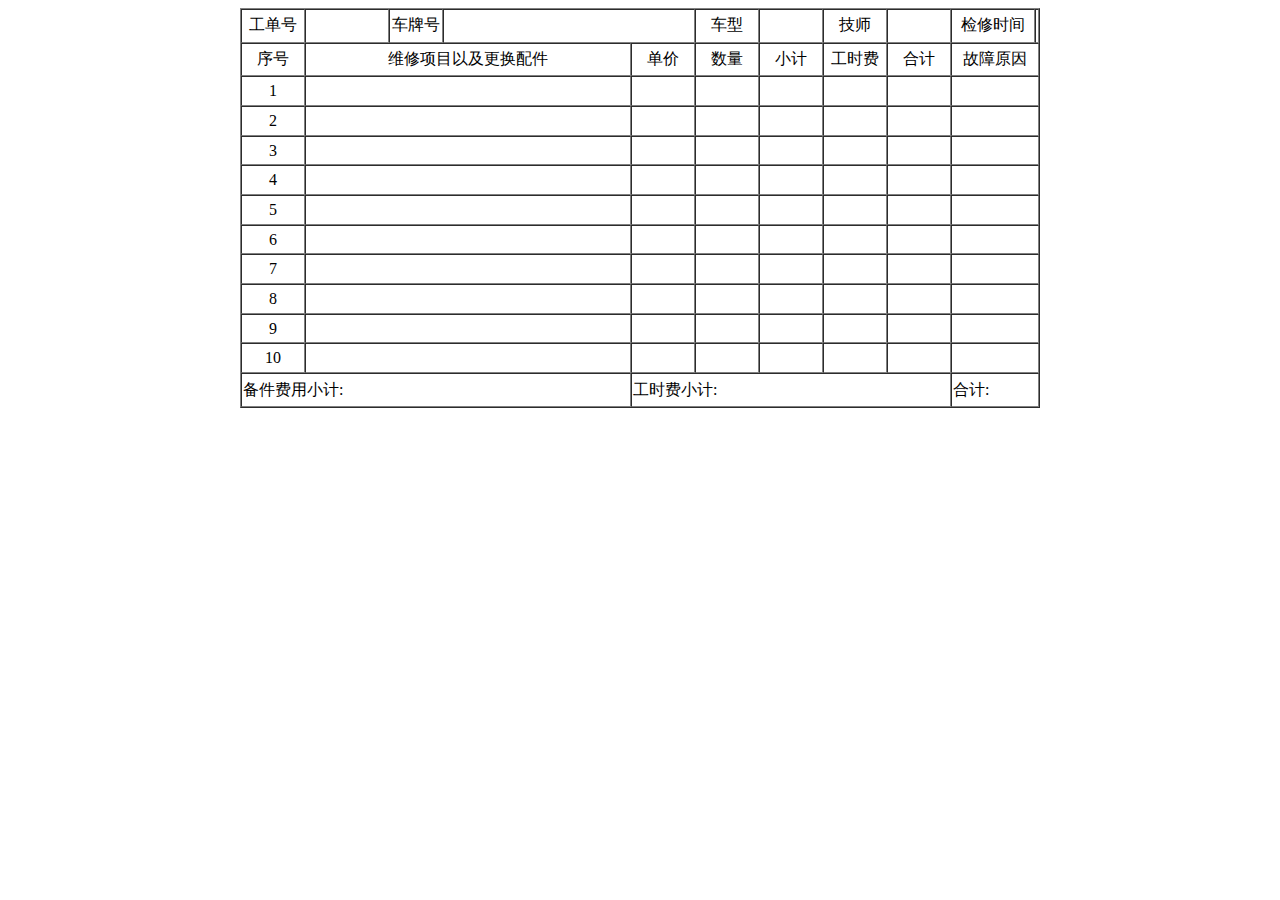
<file: 03.html>
<!DOCTYPE html>
<html>
	<head>
		<meta charset="UTF-8">
		<title></title>
	</head>
	<body>
		<form>
			<table width="800" height="400" border="1" 
			cellspacing="0" align="center">
			<!--第1行-->
			<tr align="center">
				<td width="60" >工单号</td>
				<td width="80" ></td>
				<td width="50">车牌号</td>
				<td width="100" colspan="2"></td>
				<!--<td></td>-->
				<td width="60">车型</td>
				<td></td>
				<td width="60">技师</td>
				<td></td>
				<td width="80" >检修时间</td>
				<td></td>
			</tr>
				
			<!--第2行-->
			<tr align="center">
				<td width="60" > 序号</td>
				<td  width="700" colspan="3"> 维修项目以及更换配件</td>
				<!--<td></td>-->
				<!--<td></td>-->
				<td width="60">单价</td>
				<td width="60">数量</td>
				<td width="60">小计</td>
				<td width="60">工时费</td>
				<td width="60">合计</td>
				<td colspan="2">故障原因</td>
				<!--<td></td>-->
				
			</tr>
			
			<!--第3行-->
			<tr align="center">
				<td width="60" >1</td>
				<td colspan="3"></td>
				<!--<td></td>-->
				<!--<td></td>-->
				<td></td>
				<td></td>
				<td></td>
				<td></td>
				<td></td>
				<td colspan="2"></td>
				<!--<td></td>-->
			</tr>
			
			<!--第4行-->
			<tr align="center">
				<td width="60" >2</td>
				<td colspan="3"></td>
				<!--<td></td>-->
				<!--<td></td>-->
				<td></td>
				<td></td>
				<td></td>
				<td></td>
				<td></td>
				<td colspan="2"></td>
				<!--<td></td>-->
			</tr>
			
			<!--第5行-->
			<tr align="center">
				<td width="60">3</td>
				<td colspan="3"></td>
				<!--<td></td>-->
				<!--<td></td>-->
				<td></td>
				<td></td>
				<td></td>
				<td></td>
				<td></td>
				<td colspan="2"></td>
				<!--<td></td>-->
			</tr>
			<!--第6行-->
			<tr align="center">
				<td width="60" >4</td>
				<td colspan="3"></td>
				<!--<td></td>-->
				<!--<td></td>-->
				<td></td>
				<td></td>
				<td></td>
				<td></td>
				<td></td>
				<td colspan="2"></td>
				<!--<td></td>-->
			</tr>
				
			<!--第7行-->
		<tr align="center">
				<td width="60" >5</td>
				<td colspan="3"></td>
				<!--<td></td>-->
				<!--<td></td>-->
				<td></td>
				<td></td>
				<td></td>
				<td></td>
				<td></td>
				<td colspan="2"></td>
				<!--<td></td>-->
			</tr>
			
			<!--第8行-->
			<tr align="center">
				<td width="60"  >6</td>
				<td colspan="3"></td>
				<!--<td></td>-->
				<!--<td></td>-->
				<td></td>
				<td></td>
				<td></td>
				<td></td>
				<td></td>
				<td colspan="2"></td>
				<!--<td></td>-->
			</tr>
			
			<!--第9行-->
			<tr align="center">
				<td width="60"  >7</td>
				<td colspan="3"></td>
				<!--<td></td>-->
				<!--<td></td>-->
				<td></td>
				<td></td>
				<td></td>
				<td></td>
				<td></td>
				<td colspan="2"></td>
				<!--<td></td>-->
			</tr>
			
			<!--第10行-->
			<tr align="center">
				<td width="60" >8</td>
				<td colspan="3"></td>
				<!--<td></td>-->
				<!--<td></td>-->
				<td></td>
				<td></td>
				<td></td>
				<td></td>
				<td></td>
				<td colspan="2"></td>
				<!--<td></td>-->
			</tr>
			<!--第11行-->
			<tr align="center">
				<td width="60" >9</td>
				<td colspan="3"></td>
				<!--<td></td>-->
				<!--<td></td>-->
				<td></td>
				<td></td>
				<td></td>
				<td></td>
				<td></td>
				<td colspan="2"></td>
				<!--<td></td>-->
			</tr>
			
			<!--第12行-->
			<tr align="center">
				<td width="60" >10</td>
				<td colspan="3"></td>
				<!--<td></td>-->
				<!--<td></td>-->
				<td></td>
				<td></td>
				<td></td>
				<td></td>
				<td></td>
				<td colspan="2"></td>
				<!--<td></td>-->
			</tr>
			
			<!--第13行-->
			<tr>
				<td width="60" colspan="4" >备件费用小计:</td>
				<!--<td ></td>-->
				<!--<td></td>-->
				<!--<td></td>-->
				<!--<td ></td>-->
				<td colspan="5">工时费小计:</td>
				<!--<td></td>-->
				<!--<td></td>-->
				<!--<td></td>-->
				<td colspan="2">合计:</td>
				<!--<td></td>-->
				
			</tr>
		</form>
	</body>
</html>
</file>
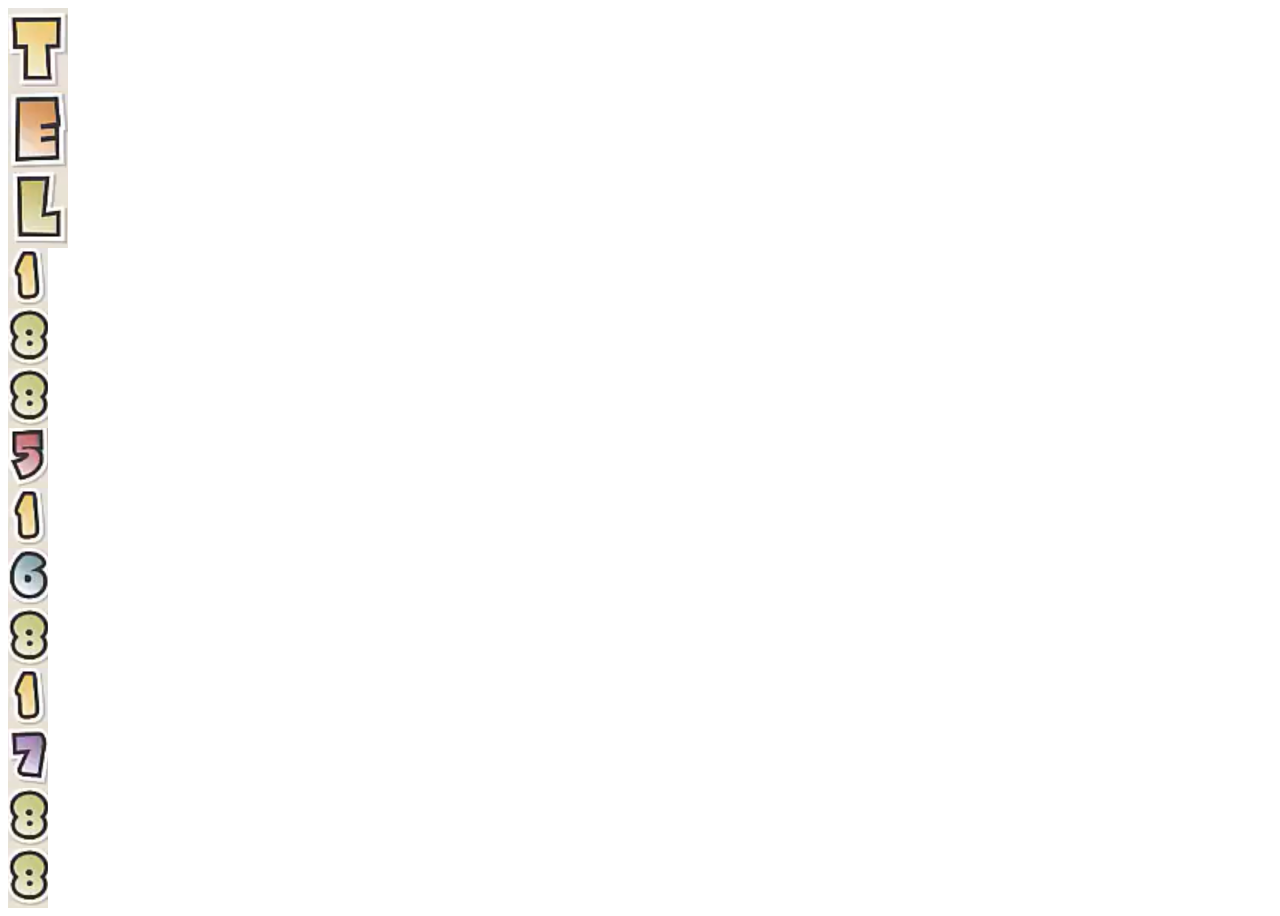
<file: 04.html>
<!DOCTYPE html>
<html>
	<head>
		<meta charset="UTF-8">
		<title>
		</title>
			<style type="text/css">
			.box1{
				width: 60px;
				height: 80px;
				background: url(img/精灵图习题.PNG) no-repeat -365px -165px;
				
				
			}
			
			.box2{
				width: 60px;
				height: 80px;
				background: url(img/精灵图习题.PNG) no-repeat -289px -5px;
				
			}
			.box3{
				width: 60px;
				height: 80px;
				background: url(img/精灵图习题.PNG) no-repeat -275px -88px;
				
			}
			.box4{
				width: 40px;
				height: 60px;
				background: url(img/精灵图习题.PNG) no-repeat -60px -327px;
				
				
			}
			.box5{
				width: 40px;
				height: 60px;
				background: url(img/精灵图习题.PNG) no-repeat -390px -327px;
				
			}
			.box6{
				width: 40px;
				height: 60px;
				background: url(img/精灵图习题.PNG) no-repeat -390px -327px;
				
			}
			.box7{
				width: 40px;
				height: 60px;
				background: url(img/精灵图习题.PNG) no-repeat -247px -327px;
				
				
			}
			
			.box8{
				width: 40px;
				height: 60px;
				background: url(img/精灵图习题.PNG) no-repeat -60px -327px;
				
			}
			.box9{
				width: 40px;
				height: 60px;
				background: url(img/精灵图习题.PNG) no-repeat -293px -327px;
				
			}
			.box10{
				width: 40px;
				height: 60px;
				background: url(img/精灵图习题.PNG) no-repeat -390px -327px;
				
				
			}
			
			.box11{
				width: 40px;
				height: 60px;
				background: url(img/精灵图习题.PNG) no-repeat -60px -327px;
				
			}
			.box12{
				width: 40px;
				height: 60px;
				background: url(img/精灵图习题.PNG) no-repeat -341px -327px;
				
			}
			.box13{
				width: 40px;
				height: 60px;
				background: url(img/精灵图习题.PNG) no-repeat -390px -327px;
				
				
			}
			.box14{
				width: 40px;
				height: 60px;
				background: url(img/精灵图习题.PNG) no-repeat -390px -327px;
				
				
			}
			
		</style>
	</head>
	<body>
		<div class="box1">
			</div>
		<div class="box2">
			</div>
		<div class="box3">
			</div>
		<div class="box4">
			</div>
		<div class="box5">
			</div>
		<div class="box6">
			</div>
		<div class="box7">
			</div>
		<div class="box8">
			</div>
		<div class="box9">
			</div>
		<div class="box10">
			</div>
		<div class="box11">
			</div>
		<div class="box12">
			</div>
		<div class="box13">
			</div>
		<div class="box14">
		</div>
	</body>
<html>
</file>
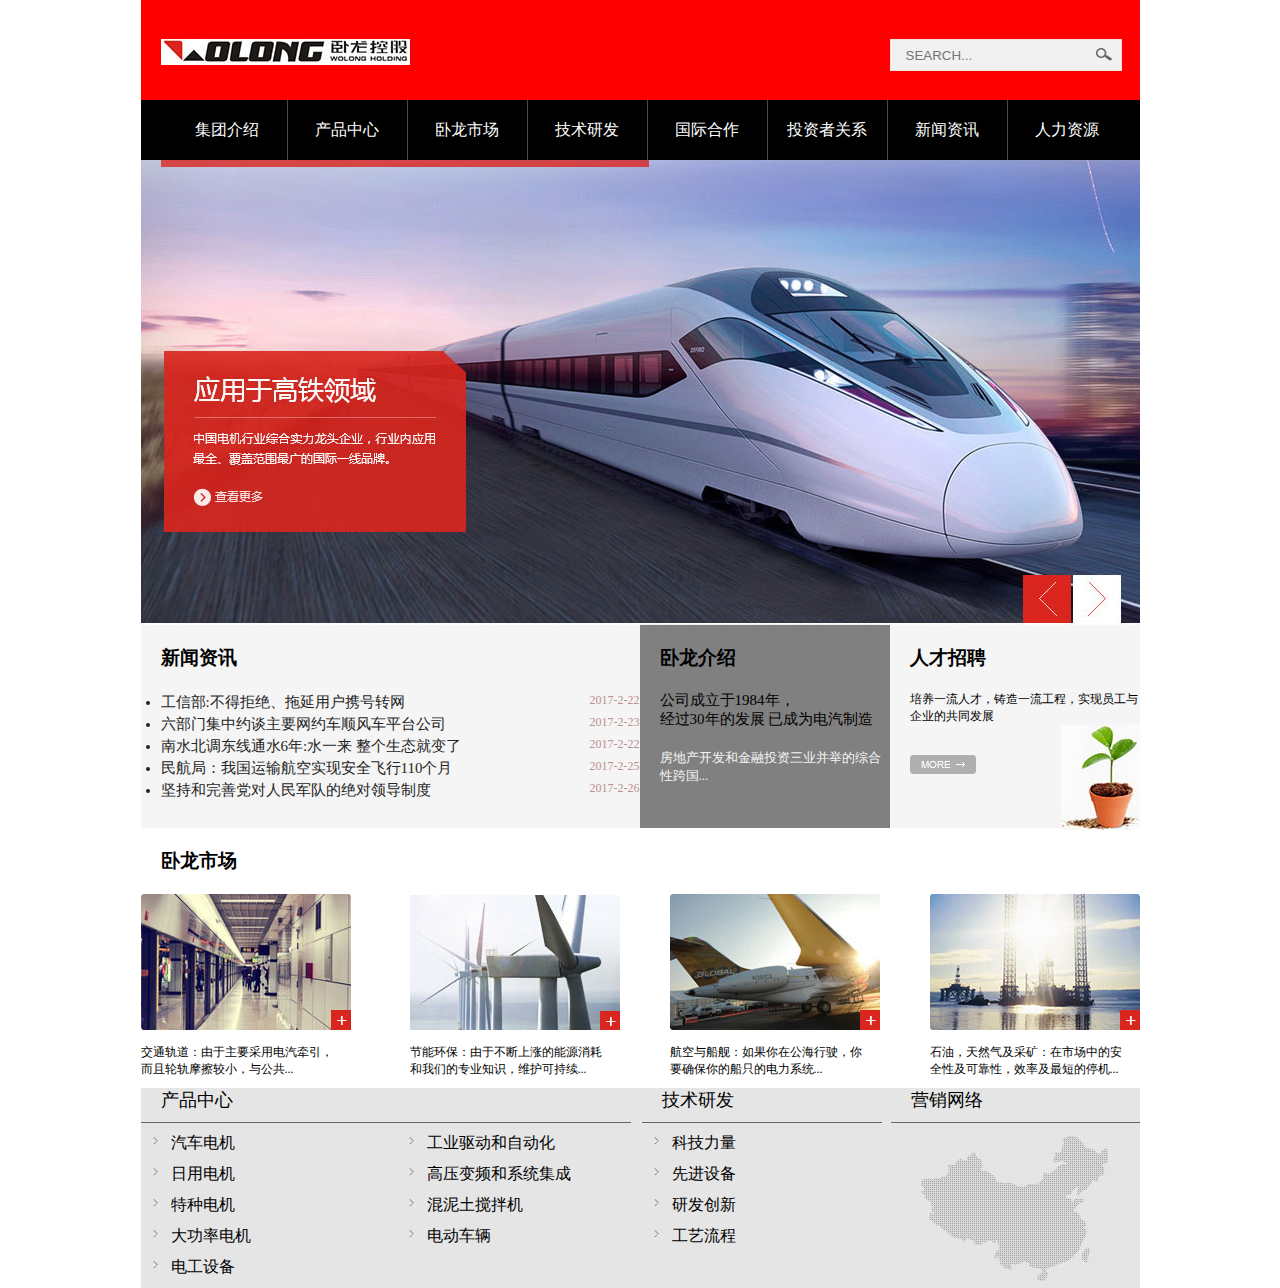
<file: 1114.html>
<!DOCTYPE html>
<html>
	<head>
		<meta charset="utf-8">
		<title></title>
		<link rel="stylesheet" type="text/css" href="1114.css">
	</head>
	<body>
		
		<div class="header"> 
			<div class="logo"><img src="img/logo.png" alt=""></div>
			<div class="search">
				<form action="">
					<input type="text" placeholder="SEARCH..."/>
					<input type="submit" value=""/>
				</form>
			</div>
		</div>
		<div class="nav"> 
			<ul>
				<li><a href="#">集团介绍</a></li>
				<li><a href="#">产品中心</a></li>
				<li><a href="#">卧龙市场</a></li>
				<li><a href="#">技术研发</a></li>
				<li><a href="#">国际合作</a></li>
				<li><a href="#">投资者关系</a></li>
				<li><a href="#">新闻资讯</a></li>
				<li><a href="#">人力资源</a></li>
			</ul>
		</div>
		<div class="banner">
			<img src="img/banner.png" alt="">
		</div>
		<div class="four">
	
		<div class="invite">

			<h3>人才招聘</h3>
			<p>培养一流人才，铸造一流工程，实现员工与企业的共同发展</p>
			<div class="flowers"><img src="img/flower.png" alt=""></div>
			<div class="more"><img src="img/more.png" alt=""></div>
			
		</div>
		
		<div class="introduce">
			<h3>卧龙介绍</h3>
			<p>公司成立于1984年，</p>
			<p>经过30年的发展 已成为电汽制造</p>
			<p>房地产开发和金融投资三业并举的综合性跨国...</p>
		</div>
		
		<div class="new">
			<h3>新闻资讯</h3>
		    <ul>
				<li>工信部:不得拒绝、拖延用户携号转网 <span>2017-2-22</span></li>
				<li>六部门集中约谈主要网约车顺风车平台公司 <span>2017-2-23</span></li>
				<li>南水北调东线通水6年:水一来 整个生态就变了 <span>2017-2-22</span></li>
				<li>民航局：我国运输航空实现安全飞行110个月 <span>2017-2-25</span></li>
				<li>坚持和完善党对人民军队的绝对领导制度 <span>2017-2-26</span></li>
			</ul>
		</div>
	</div>
	<div class="fifth">
		<h3>卧龙市场</h3>
		 <div class="box1">
		 	<img src="img/news4.png" alt="" />
		 	<p>石油，天然气及采矿：在市场中的安全性及可靠性，效率及最短的停机...</p>
		 </div>
		 <div class="box2">
		 	<img src="img/news3.png" alt="" />
		 	<p>航空与船舰：如果你在公海行驶，你要确保你的船只的电力系统...</p>
		 </div>
		 <div class="box3">
		 	<img src="img/news2.png" alt="" />
		 	<p>节能环保：由于不断上涨的能源消耗和我们的专业知识，维护可持续...</p>
		 </div>
	     <div class="box4">
	     	<img src="img/news1.png" alt="" />
	     	<p>交通轨道：由于主要采用电汽牵引，而且轮轨摩擦较小，与公共...</p>
	     </div>
	</div>
	<div class="six">
		<div class="intnet">
			<h3>营销网络</h3>
			<div class="china"><img src="img/china.png" /></div>
		</div>
		<div class="tech">
			<h3>技术研发</h3>
			<ul>
				<li>科技力量</li>
				<li>先进设备</li>
				<li>研发创新</li>
				<li>工艺流程</li>
			</ul>
			
		</div>
		<div class="center">
			<h3>产品中心</h3>
			<ul>
				<li>工业驱动和自动化</li>
				<li>高压变频和系统集成</li>
				<li>混泥土搅拌机</li>
				<li>电动车辆</li>
				
			</ul>
			<ul >
				<li>汽车电机</li>
				<li>日用电机</li>
				<li>特种电机</li>
				<li>大功率电机</li>
				<li>电工设备</li>
			</ul>
			
		</div>
	</div>
	</body>
</html>

		</ul>
	</body>
</html>
</file>
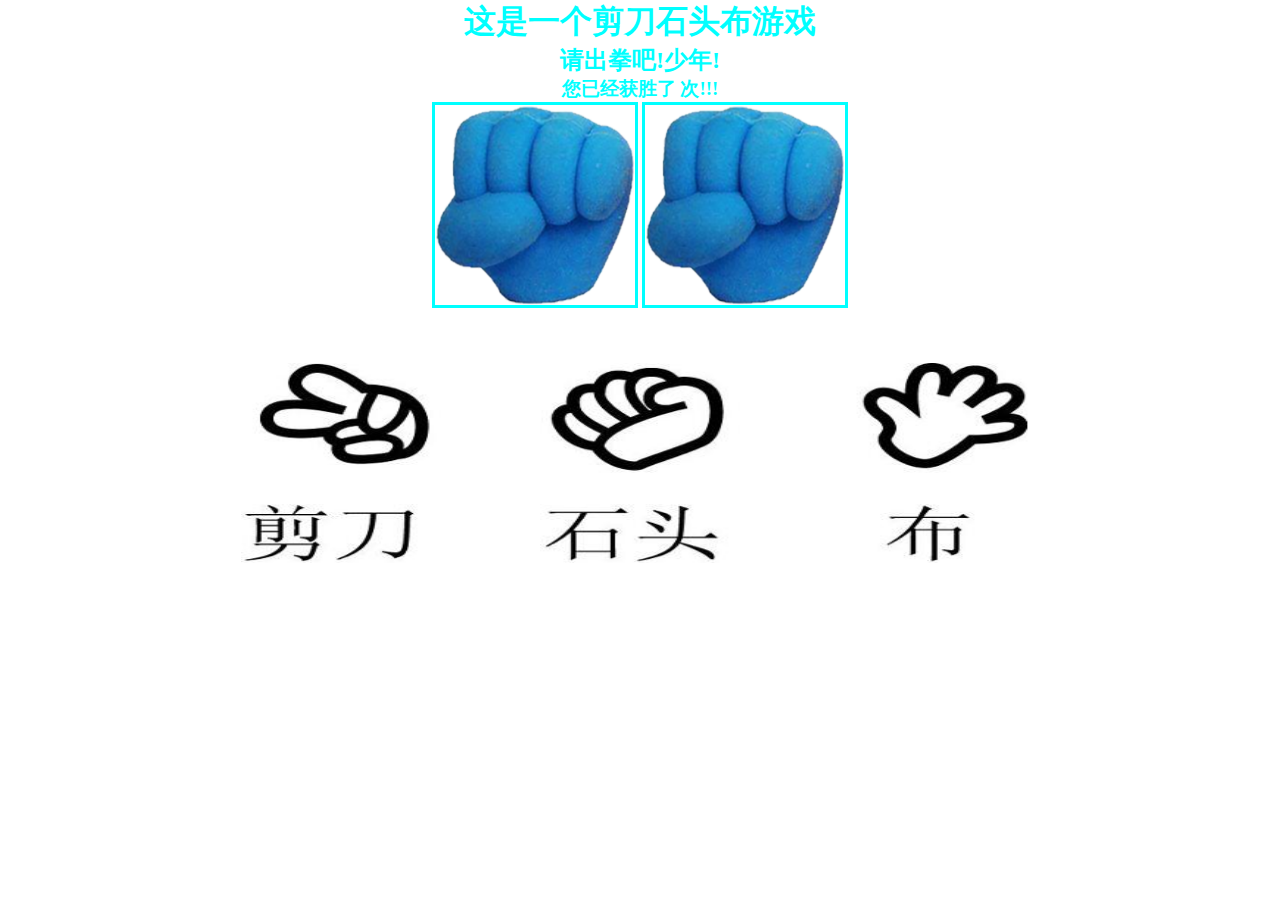
<file: 12.html>
<!DOCTYPE html>
<html>
	<head>
		<meta charset="utf-8">
		<title>猜拳</title>
	</head>
	<body>
		<h1>这是一个剪刀石头布游戏</h1>
		<h2>请出拳吧!少年!</h2>
		<h3>您已经获胜了<span id="win-count"></span> 次!!!</h3>
		<img src="img/0.png" id="yourchoose" alt="" width="200" height="200" border="3px" >
		<span id="result"></span>
		<img src="img/0.png" id="computer" alt="" width="200" height="200" border="3px">
		<div id="choose">
			<img src="img/jd.png" alt="剪刀" id="jiandao" width="200" height="200">
			<img src="img/st.png" alt="石头" id="shitou" width="200" height="200">
			<img src="img/bu.png" alt="布" id="bu" width="200" height="200">
		</div>
		
		<style type="text/css">
			* {
				margin: 0;
				padding: 0;
			}

			body {
				background: white;
				text-align: center;
				color: aqua;
			}

			#choose {
				margin: 50px auto;
				height: 200px;
				width: 800px;
			}

			#choose img {
				cursor: pointer;
				margin-right: 95px;
			}

			#choose img:last-child {
				margin-right: 0;
			}

			#result {
				font-size: 20px;
			}

			#win-count {
				font-size: 20px;
				color: red;
			}
		</style>
		<script type="text/javascript">
			function $(id) {
				return document.getElementById(id);
			}

			var winCount = 0;

			function Game(choose) {
				choose.addEventListener('click', function() {
					if (choose == $('jiandao')) {
						$('yourchoose').src = "img/2.png";
					} else if (choose == $('shitou')) {
						$('yourchoose').src = "img/0.png";
					} else {
						$('yourchoose').src = "img/1.png";
					}
					var computerResult = Math.random();
					if (computerResult < 0.33) {
						$('computer').src = "img/2.png";
						if (choose == $('jiandao')) {
							$('result').innerHTML = "平手";
						} else if (choose == $('shitou')) {
							$('result').innerHTML = "你赢了";
							winCount++;
						} else {
							$('result').innerHTML = "你输了";
						}
					} else if (computerResult < 0.67) {
						$('computer').src = "img/0.png";
						if (choose == $('shitou')) {
							$('result').innerHTML = "平手";
						} else if (choose == $('bu')) {
							$('result').innerHTML = "你赢了";
							winCount++;
						} else {
							$('result').innerHTML = "你输了";
						}
					} else {
						$('computer').src = "img/1.png";
						if (choose == $('bu')) {
							$('result').innerHTML = "平手";
						} else if (choose == $('jiandao')) {
							$('result').innerHTML = "你赢了";
							winCount++;
						} else {
							$('result').innerHTML = "你输了";
						}
					}
					$('win-count').innerHTML = winCount;
				});
			}

			Game($('jiandao'));
			Game($('shitou'));
			Game($('bu'));
		</script>
	</body>
</html>
</file>
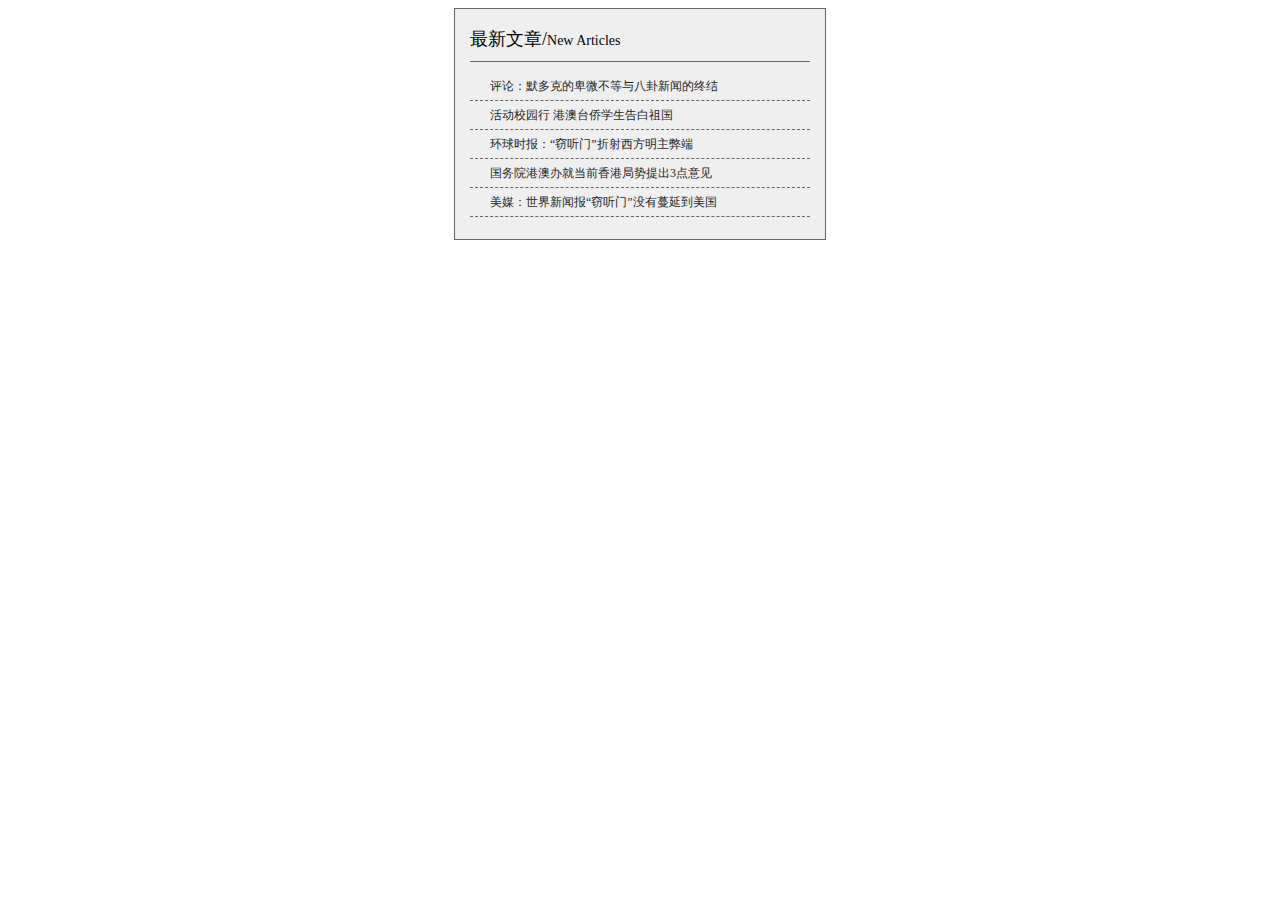
<file: wenzi.html>
<!DOCTYPE html>
<html>
	<head>
		<meta charset="utf-8">
		<title></title>
		<style type="text/css">
			div{
				box-sizing: border-box;
				width: 372px;
				height: 232px;
				border: 1px solid #666666;
				margin: 0px auto;
				background: #efefef;
				padding-left: 15px;
				padding-right: 15px;
				padding-bottom: 15px;
				padding-top: 0px;
			}
			
			h3{
				font: 18px "Microsoft YaHei";
				padding-bottom: 10px;
				margin-bottom: 0px;
				border-bottom: 1px solid #666666;
			}
			.box1{
				font:14px "Microsoft YaHei";
		
			}
			ul{
				margin-top: 10px;
				padding-left: 0px;
			}
			li{
				padding-top: 4px;
				padding-bottom: 5px;
				list-style-type:none;
				border-bottom: 1px dashed #666666;
				}
				
			li span{
				font:12px "microsoft yahei";
				color: #242424;
				padding-left: 20px;
				padding-bottom: 20px;
			}
		</style>
	</head>
	<body >
	
			
		
		<div>
			<h3>最新文章/<span class="box1">New Articles</span></h3>
			
			<ul>
				<li><span>评论：默多克的卑微不等与八卦新闻的终结</span></li>
				<li><span>活动校园行 港澳台侨学生告白祖国</span></li>
				<li><span>环球时报：“窃听门”折射西方明主弊端</span></li>
				<li><span>国务院港澳办就当前香港局势提出3点意见</span></li>
				<li><span>美媒：世界新闻报“窃听门”没有蔓延到美国</span></li>
				
			</ul>
		</div>
	</body>
<html>
</file>
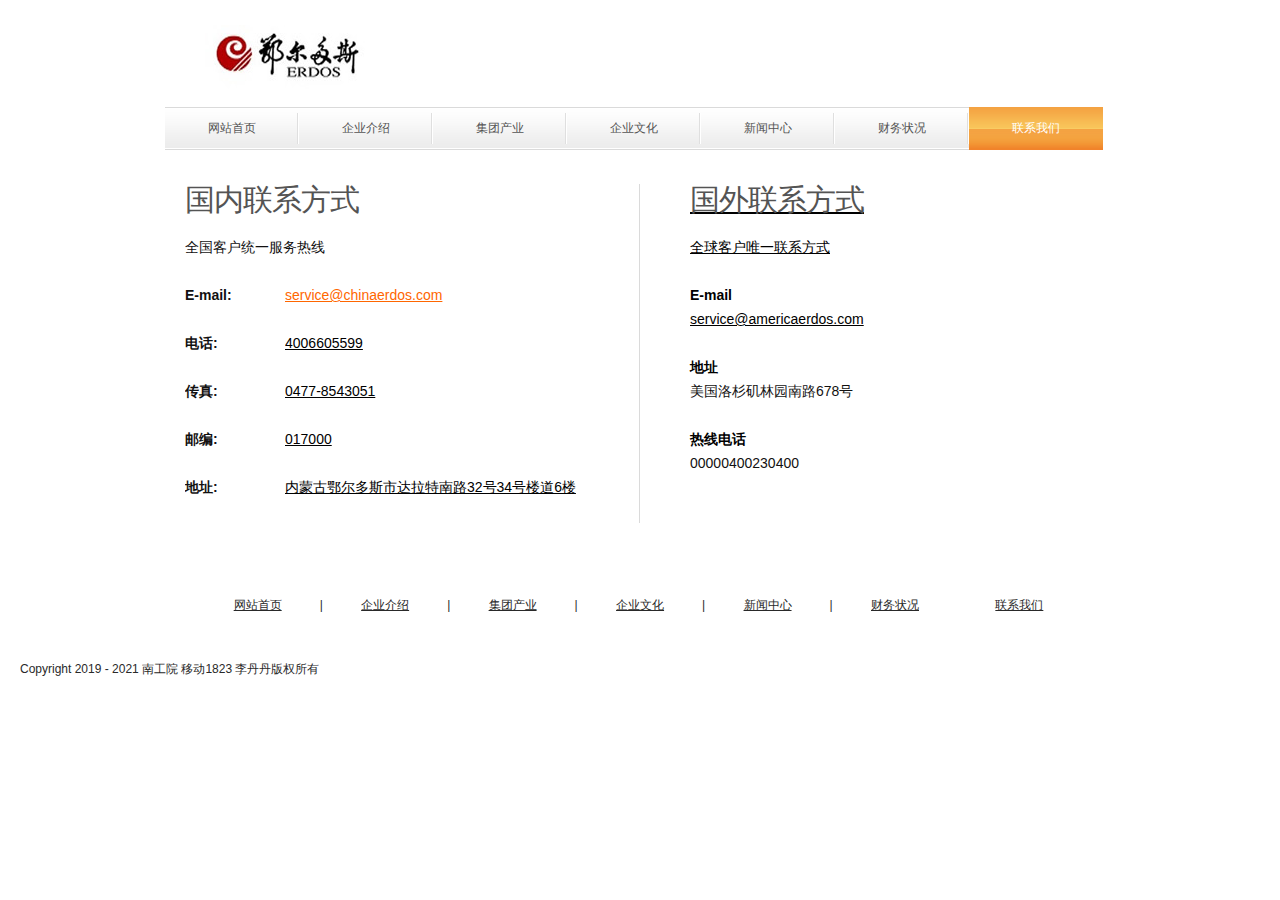
<file: 鄂尔多斯html5/contacts.html>
<!DOCTYPE html>
<html>
          <head>
                    <meta  charset="UTF-8">
<title>联系我们</title>
<link href="css/style.css" rel="stylesheet" type="text/css" />
<link href="css/layout.css" rel="stylesheet" type="text/css" />
</head>
<body id="page5">
<div id="main">
<div id="main">
<!-- header -->
	<div id="header">
		<div class="row-1">
			<div class="logo"><a href="index.html"><img src="images/logo.jpg" alt="" width="173" height="75" /></a></div>
		</div>
		<div class="row-2">
			<ul class="nav">
				<li><a href="index.html"><em><b>网站首页</b></em></a></li>
				<li><a href="introduce.html"><b>企业介绍</b></a></li>
				<li><a href="group.html"><b>集团产业</b></a></li>
				<li><a href="culture.html"><b>企业文化</b></a></li>
				<li><a href="news.html" ><b>新闻中心</b></a></li>
                <li><a href="economy.html"><b>财务状况</b></a></li>
                <li><a href="news.html" class="current"><b>联系我们</b></a></li>

			</ul>
		</div>
<div class="row-3">
<div class="main-box">
<div class="inner">
</div>
</div>
</div>
</div>
</div>

<div id="content">
		<div class="indent">
			<div class="wrapper line-ver">
				<div class="col-1">
					<h2>国内联系方式</h2>
					<p>全国客户统一服务热线</p>
					<dl class="contacts">
						<dt>E-mail:</dt>
						<dd><a href="#" style="color:#F60">service@chinaerdos.com</a>
					</dl>
					<dl class="contacts">
						<dt>电话:</dt>
						<dd><a href="#">4006605599
					</dl>
					<dl class="contacts">
						<dt>传真:</dt>
						<dd>0477-8543051</dd>
					</dl>
                    <dl class="contacts">
						<dt>邮编:</dt>
						<dd>017000</dd>
					</dl>
                    <dl class="contacts">
						<dt>地址:</dt>
						<dd>内蒙古鄂尔多斯市达拉特南路32号34号楼道6楼</dd>
					</dl>
				</div>
				<div class="col-2">
					<h2>国外联系方式</h2>
                    <p>全球客户唯一联系方式</p>
					<dl>
						<dt><a>E-mail</a></dt>
						<dd><a href="#" style="color:">service@americaerdos.com</dd>
						<dt><a>地址</a></dt>
						<dd>美国洛杉矶林园南路678号</dd>
						<dt><a>热线电话</a></dt>
						<dd>00000400230400</dd>
					</dl>
				</div>
			</div>
		</div>
	</div>

		</div>
	</div>
	<div id="footer">
	   	<ul class="nav">
			<li><a href="index.html">网站首页</a>|</li>
			<li><a href="introduce.html">企业介绍</a>|</li>
			<li><a href="group.html">集团产业</a>|</li>
			<li><a href="culture.html">企业文化</a>|</li>
			<li><a href="news.html">新闻中心</a>|</li>
			<li><a href="economy.html">财务状况</a></li>
            <li><a href="news.html">联系我们</a></li>
		</ul>
		<div class="wrapper">
			<div class="fleft">Copyright  2019 - 2021  南工院 移动1823 李丹丹版权所有</div>
		</div>
   </div>
</div>
</body>
</html>
</file>
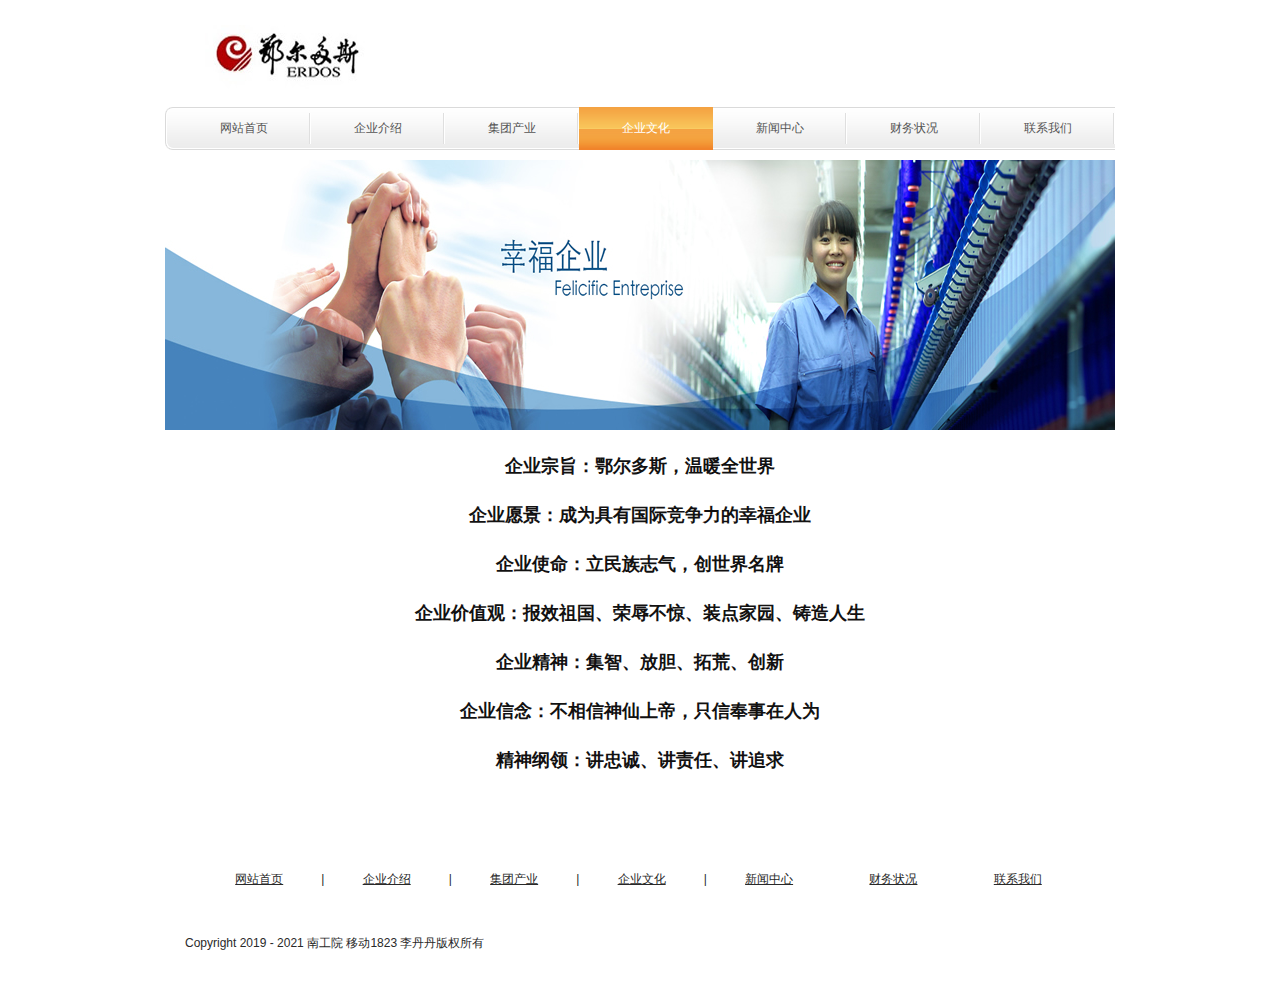
<file: 鄂尔多斯html5/culture.html>
<!DOCTYPE html>
<html>
          <head>
                    <meta  charset="UTF-8">
<title>企业文化</title>
<link href="css/style.css" rel="stylesheet" type="text/css" />
<link href="css/layout.css" rel="stylesheet" type="text/css" />
</head>
<body id="page4">
<div id="main">
	<div id="header">
		<div class="row-1">
			<div class="logo"><a href="index.html"><img alt="" src="images/logo.jpg" width="173" height="75" /></a></div>
		</div>
		<div class="row-2">
			<ul class="nav">
				<li><a href="index.html" class="first"><em><b>网站首页</b></em></a></li>
				<li><a href="introduce.html"><b>企业介绍</b></a></li>
				<li><a href="group.html"><b>集团产业</b></a></li>
				<li><a href="culture.html" class="current"><b>企业文化</b></a></li>
				<li><a href="news.html"><b>新闻中心</b></a></li>
				<li><a href="economy.html"><b>财务状况</b></a></li>
                <li><a href="contacts.html"><b>联系我们</b></a></li>
			</ul>
		</div>
		<div class="row-3">

			<div class="main-box">
				<div class="inner">
					<img src="images/1-150Q3213224264.jpg" alt="" width="950" height="270" />
				</div>
			</div>
		</div>
	</div>
	<div id="content"><div class="ic">Strikingly awesome Flash templates  from TemplateMonster - they really rule!</div>
		<div class="indent">
        <div align="center">
          <p><strong><span style="font-size:18px;">企业宗旨：鄂尔多斯，温暖全世界 </span></strong></p>
        <p><strong><span style="font-size:18px;"> 企业愿景：成为具有国际竞争力的幸福企业</span></strong></p>
        <p> <strong><span style="font-size:18px;">企业使命：立民族志气，创世界名牌</span></strong></p>
        <p>  <strong><span style="font-size:18px;">企业价值观：报效祖国、荣辱不惊、装点家园、铸造人生</span></strong></p>
        <p> <strong><span style="font-size:18px;">企业精神：集智、放胆、拓荒、创新</span></strong></p>
        <p> <strong><span style="font-size:18px;">企业信念：不相信神仙上帝，只信奉事在人为</span></strong></p>
        <p> <strong><span style="font-size:18px;">精神纲领：讲忠诚、讲责任、讲追求</span></strong></p>	
        </div>
        </div>
        </div>
	<div id="footer">
	   	<ul class="nav">
			<li><a href="index.html">网站首页</a>|</li>
			<li><a href="introduce.html">企业介绍</a>|</li>
			<li><a href="group.html">集团产业</a>|</li>
			<li><a href="culture.html">企业文化</a>|</li>
			<li><a href="economy.html">新闻中心</a></li>
            <li><a href="economy.html">财务状况</a></li>
            <li><a href="economy.html">联系我们</a></li>
		</ul>
		<div class="wrapper">
			<div class="fleft">Copyright  2019 - 2021  南工院 移动1823 李丹丹版权所有</div>
		</div>
	</div>
</div>
</body>
</html>
</file>
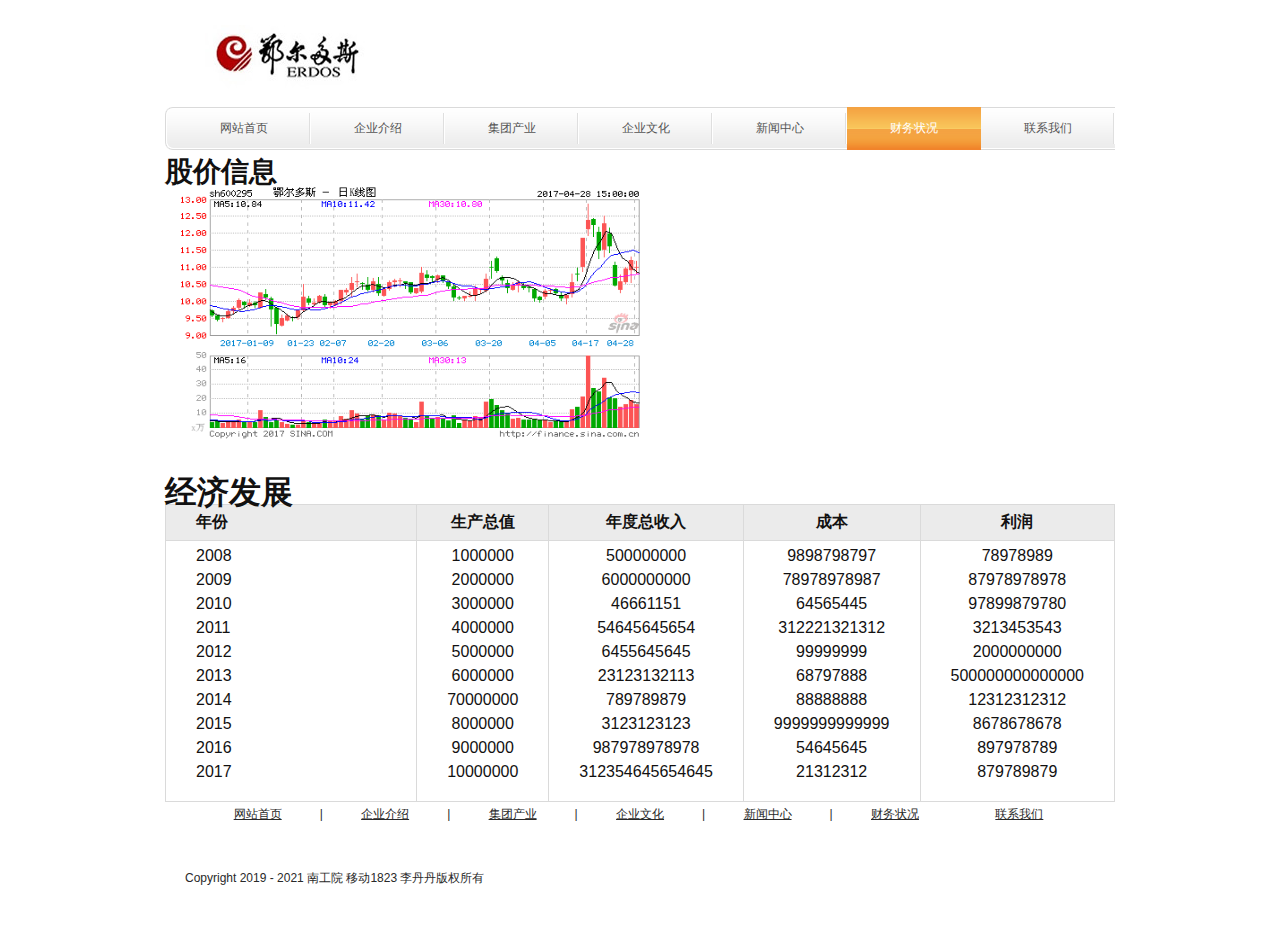
<file: 鄂尔多斯html5/economy.html>
<title>财务状况</title>
<!DOCTYPE html>
<html>
          <head>
                    <meta  charset="UTF-8">
<link href="css/style.css" rel="stylesheet" type="text/css" />
<link href="css/layout.css" rel="stylesheet" type="text/css" />
</head>
<body id="page6">
<div id="main">
	<div id="header">
		<div class="row-1">
			<div class="logo"><a href="index.html"><img alt="" src="images/logo.jpg" /></a></div>
		</div>
		<div class="row-2">
			<ul class="nav">
				<li><a href="index.html" class="first"><em><b>网站首页</b></em></a></li>
				<li><a href="introduce.html"><b>企业介绍</b></a></li>
				<li><a href="group.html"><b>集团产业</b></a></li>
				<li><a href="culture.html"><b>企业文化</b></a></li>
				<li><a href="news.html"><b>新闻中心</b></a></li>
               <li><a href="economy.html" class="current"><b>财务状况</b></a></li> 
               <li><a href="contacts.html"><b>联系我们</b></a></li>
			</ul>
		</div>
		<div class="row-3">
			<div class="main-box">
				<div class="inner">
                <h1>股价信息</h1>
					<img src="images/sh600295.gif" alt="" width="488" height="256" />
				</div>
			</div>
		</div>
	</div>
	<div id="content"><div class="ic">
    </div>
    </div>
		<div class="indent">
        <h1>经济发展</h1>
			<table>
			<thead><tr><td class="cell-1">年份</td><td class="cell-2">生产总值</td>
			<td class="cell-3">年度总收入</td><td class="cell-4">成本</td><td class="cell-5">利润</td></tr></thead>
			<tbody>
				<tr>
				<td class="alignleft">2008</td>
				<td>1000000</td>
				<td>500000000</td>
				<td>9898798797</td>
				<td>78978989</td></tr>
				<tr>
				  <td class="alignleft">2009</td>
				  <td>2000000</td>
				  <td>6000000000</td>
				  <td>78978978987</td>
				  <td>87978978978</td>
				<tr>
				  <td class="alignleft">2010</td>
				  <td>3000000</td>
				  <td>46661151</td>
				  <td>64565445</td>
				  <td>97899879780</td></tr>
				<tr>
				  <td class="alignleft">2011</td>
				  <td>4000000</td>
				  <td>54645645654</td>
				  <td>312221321312</td>
				  <td>3213453543</td></tr>
				<tr>
				  <td class="alignleft">2012</td>
				  <td>5000000</td>
				  <td>6455645645</td>
				  <td>99999999</td>
				  <td>2000000000</td></tr>
				<tr>
				  <td class="alignleft">2013</td>
				  <td>6000000</td>
				  <td>23123132113</td>
				  <td>68797888</td>
				  <td>500000000000000</td></tr>
				<tr>
				  <td class="alignleft">2014</td>
				  <td>70000000</td>
				  <td>789789879</td>
				  <td>88888888</td>
				  <td>12312312312</td></tr>
				<tr>
				  <td class="alignleft">2015</td>
				  <td>8000000</td>
				  <td>3123123123</td>
				  <td>9999999999999</td>
				  <td>8678678678</td></tr>
				<tr>
				  <td class="alignleft">2016</td>
				  <td>9000000</td>
				  <td>987978978978</td>
				  <td>54645645</td>
				  <td>897978789</td></tr>
				<tr>
				<td class="alignleft last">2017</td>
				<td class="last">10000000</td>
				<td class="last">312354645654645</td>
				<td class="last">21312312</td>
				<td class="last">879789879</td></tr>
			</tbody>
		</table>
	<div id="footer">
	   	<ul class="nav">
			<li><a href="index.html">网站首页</a>|</li>
			<li><a href="introduce.html">企业介绍</a>|</li>
			<li><a href="faq.html.html">集团产业</a>|</li>
			<li><a href="culture.html">企业文化</a>|</li>
			<li><a href="news.html">新闻中心</a>|</li>
			<li><a href="economy.html">财务状况</a></li>
            <li><a href="economy.html">联系我们</a></li>
		</ul>
		<div class="wrapper">
			<div class="fleft">Copyright  2019 - 2021  南工院 移动1823 李丹丹版权所有</div>
	</div>
</div>
</body>
</html>
</file>
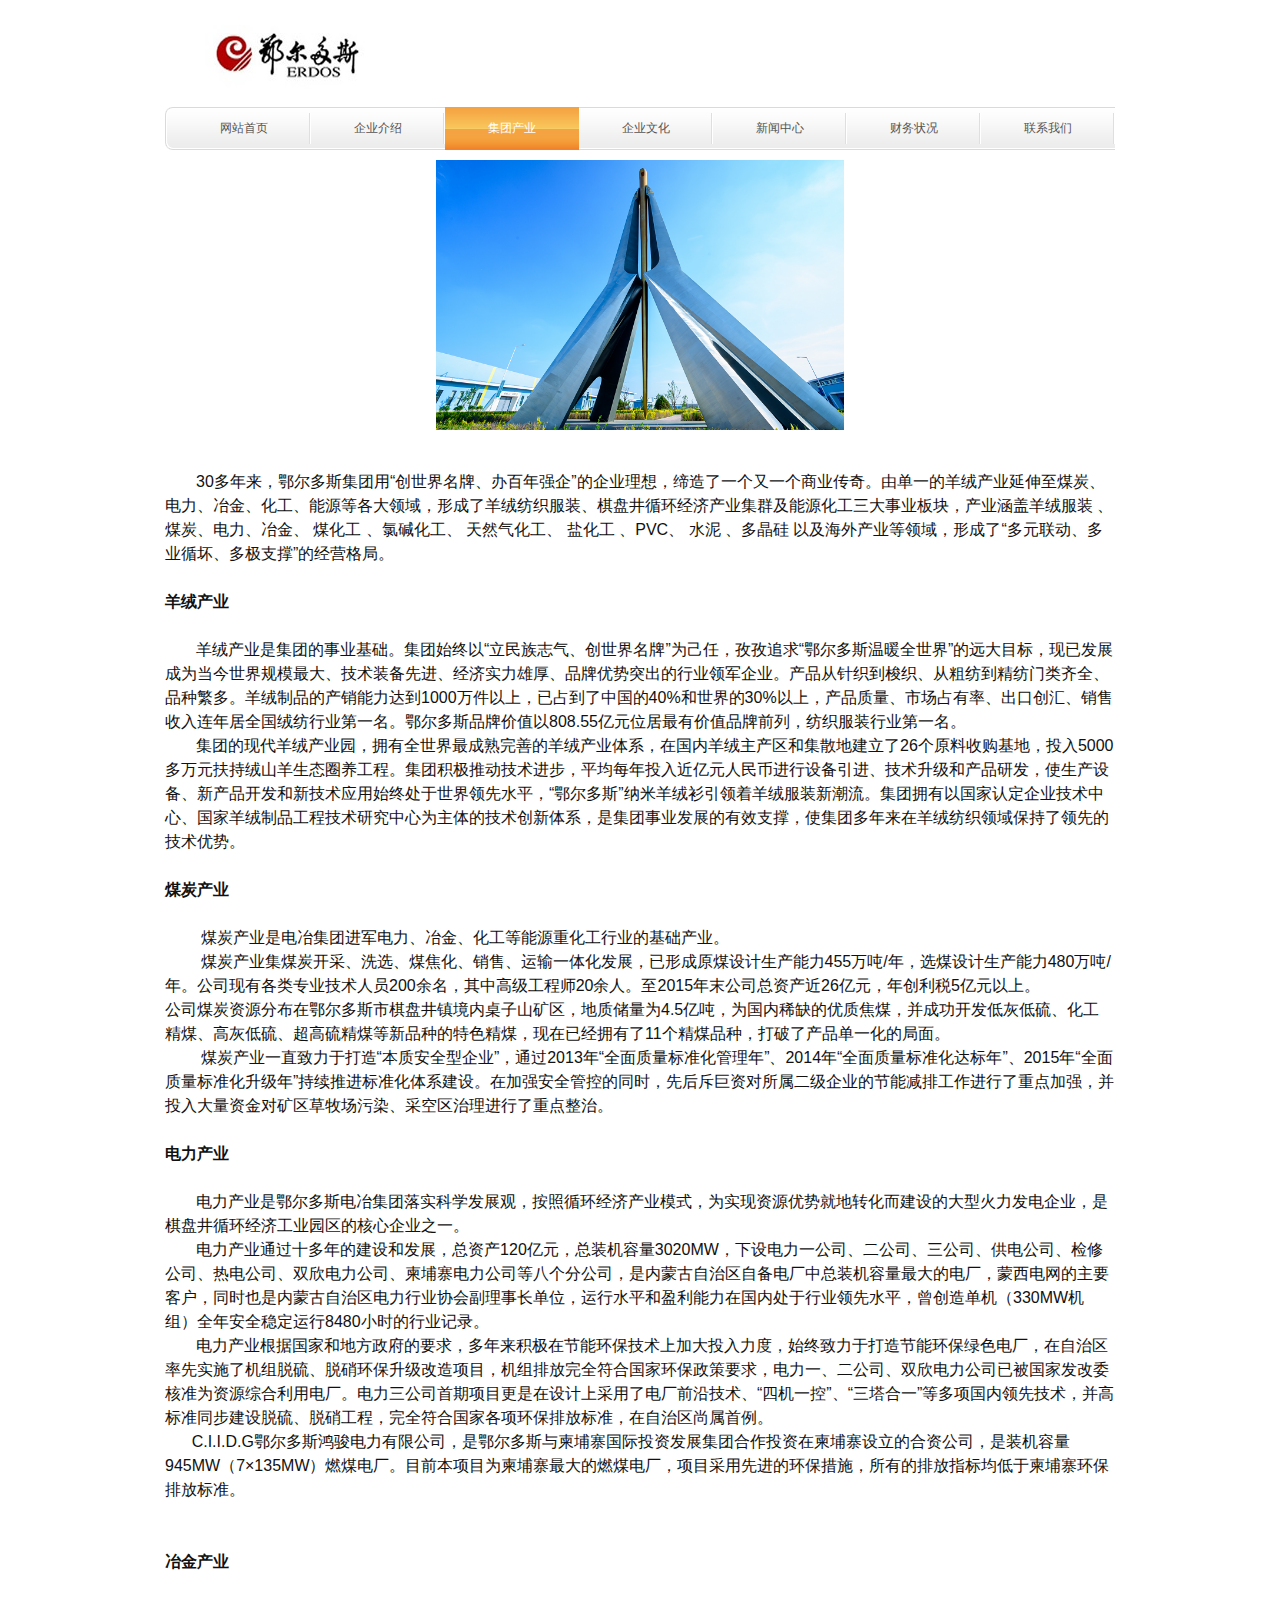
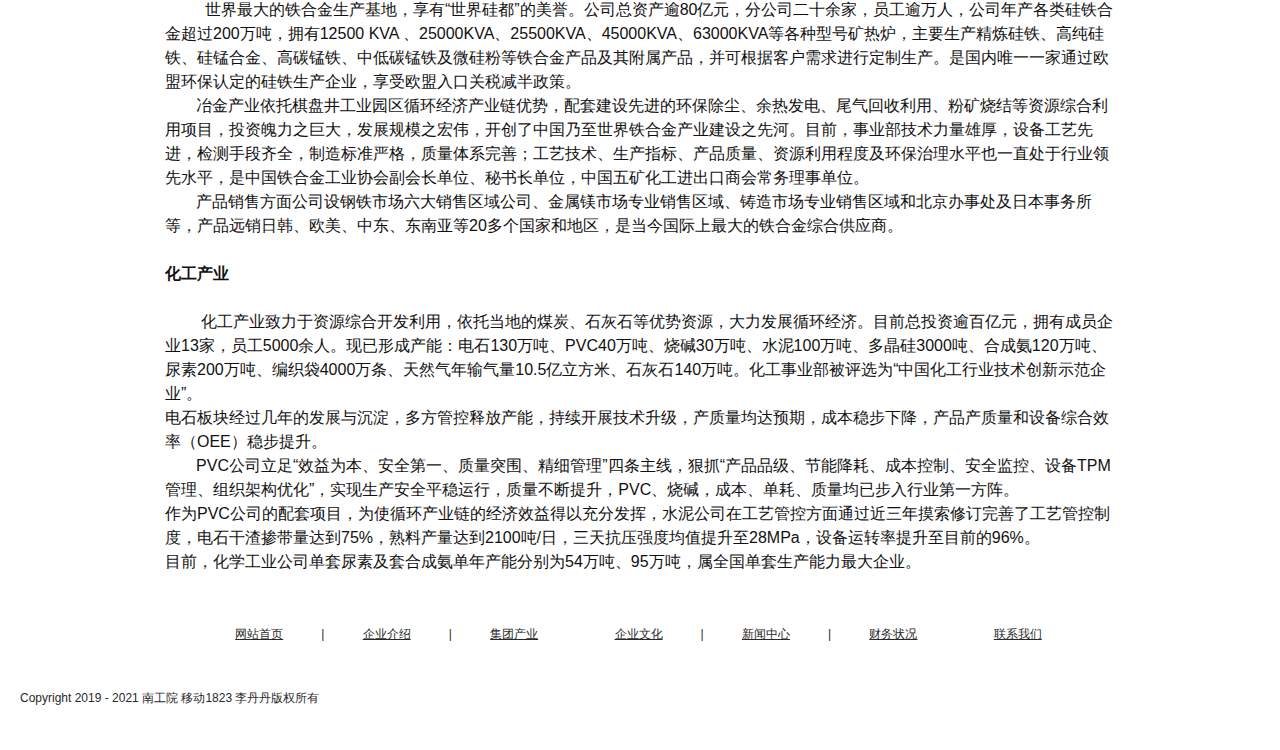
<file: 鄂尔多斯html5/group.html>
<!DOCTYPE html>
<html>
          <head>
                    <meta  charset="UTF-8">
<title>集团产业</title>
<link href="css/style.css" rel="stylesheet" type="text/css" />
<link href="css/layout.css" rel="stylesheet" type="text/css" />
</head>
<body id="page3">
<div id="main">
	<div id="header">
		<div class="row-1">
			<div class="logo"><a href="index.html"><img src="images/logo.jpg" alt="" width="173" height="75" /></a></div>
		</div>
		<div class="row-2">
			<ul class="nav">
				<li><a href="index.html" class="first"><em><b>网站首页</b></em></a></li>
				<li><a href="introduce.html"><b>企业介绍</b></a></li>
				<li><a href="group.html" class="current"><b>集团产业</b></a></li>
				<li><a href="culture.html"><b>企业文化</b></a></li>
				<li><a href="news.html"><b>新闻中心</b></a></li>
               <li><a href="economy.html"><b>财务状况</b></a></li>
                <li><a href="news.html"><b>联系我们</b></a></li>
			</ul>
		</div>
<div class="row-3">
<div align="center">
<img src="images/1-16121513591aV.png"  width="408" height="270" />

</div>
</div>
</div>

	<div id="content"><div class="ic">
    </div>
    </div>
		<span style="font-size:16px;">&nbsp; &nbsp; &nbsp; &nbsp;30多年来，鄂尔多斯集团用&ldquo;创世界名牌、办百年强企&rdquo;的企业理想，缔造了一个又一个商业传奇。由单一的羊绒产业延伸至煤炭、电力、冶金、化工、能源等各大领域，形成了羊绒纺织服装、棋盘井循环经济产业集群及能源化工三大事业板块，产业涵盖羊绒服装 、煤炭、电力、冶金、 煤化工 、氯碱化工、 天然气化工、 盐化工 、PVC、 水泥 、多晶硅 以及海外产业等领域，形成了&ldquo;多元联动、多业循坏、多极支撑&rdquo;的经营格局。<br />
	<br />
	<strong>羊绒产业</strong> &nbsp;<br />
	<br />
	&nbsp; &nbsp; &nbsp; &nbsp;羊绒产业是集团的事业基础。集团始终以&ldquo;立民族志气、创世界名牌&rdquo;为己任，孜孜追求&ldquo;鄂尔多斯温暖全世界&rdquo;的远大目标，现已发展成为当今世界规模最大、技术装备先进、经济实力雄厚、品牌优势突出的行业领军企业。产品从针织到梭织、从粗纺到精纺门类齐全、品种繁多。羊绒制品的产销能力达到1000万件以上，已占到了中国的40%和世界的30%以上，产品质量、市场占有率、出口创汇、销售收入连年居全国绒纺行业第一名。鄂尔多斯品牌价值以808.55亿元位居最有价值品牌前列，纺织服装行业第一名。<br />
	&nbsp; &nbsp; &nbsp; &nbsp;集团的现代羊绒产业园，拥有全世界最成熟完善的羊绒产业体系，在国内羊绒主产区和集散地建立了26个原料收购基地，投入5000多万元扶持绒山羊生态圈养工程。集团积极推动技术进步，平均每年投入近亿元人民币进行设备引进、技术升级和产品研发，使生产设备、新产品开发和新技术应用始终处于世界领先水平，&ldquo;鄂尔多斯&rdquo;纳米羊绒衫引领着羊绒服装新潮流。集团拥有以国家认定企业技术中心、国家羊绒制品工程技术研究中心为主体的技术创新体系，是集团事业发展的有效支撑，使集团多年来在羊绒纺织领域保持了领先的技术优势。<br />
	&nbsp;<br />
	<strong>煤炭产业</strong><br />
	<br />
	&nbsp; &nbsp; &nbsp; &nbsp; 煤炭产业是电冶集团进军电力、冶金、化工等能源重化工行业的基础产业。<br />
	&nbsp; &nbsp; &nbsp; &nbsp; 煤炭产业集煤炭开采、洗选、煤焦化、销售、运输一体化发展，已形成原煤设计生产能力455万吨/年，选煤设计生产能力480万吨/年。公司现有各类专业技术人员200余名，其中高级工程师20余人。至2015年末公司总资产近26亿元，年创利税5亿元以上。<br />
	公司煤炭资源分布在鄂尔多斯市棋盘井镇境内桌子山矿区，地质储量为4.5亿吨，为国内稀缺的优质焦煤，并成功开发低灰低硫、化工精煤、高灰低硫、超高硫精煤等新品种的特色精煤，现在已经拥有了11个精煤品种，打破了产品单一化的局面。<br />
	&nbsp; &nbsp; &nbsp; &nbsp; 煤炭产业一直致力于打造&ldquo;本质安全型企业&rdquo;，通过2013年&ldquo;全面质量标准化管理年&rdquo;、2014年&ldquo;全面质量标准化达标年&rdquo;、2015年&ldquo;全面质量标准化升级年&rdquo;持续推进标准化体系建设。在加强安全管控的同时，先后斥巨资对所属二级企业的节能减排工作进行了重点加强，并投入大量资金对矿区草牧场污染、采空区治理进行了重点整治。<br />
	&nbsp;<br />
	<strong>电力产业</strong><br />
	<br />
	&nbsp; &nbsp; &nbsp; &nbsp;电力产业是鄂尔多斯电冶集团落实科学发展观，按照循环经济产业模式，为实现资源优势就地转化而建设的大型火力发电企业，是棋盘井循环经济工业园区的核心企业之一。<br />
	&nbsp; &nbsp; &nbsp; &nbsp;电力产业通过十多年的建设和发展，总资产120亿元，总装机容量3020MW，下设电力一公司、二公司、三公司、供电公司、检修公司、热电公司、双欣电力公司、柬埔寨电力公司等八个分公司，是内蒙古自治区自备电厂中总装机容量最大的电厂，蒙西电网的主要客户，同时也是内蒙古自治区电力行业协会副理事长单位，运行水平和盈利能力在国内处于行业领先水平，曾创造单机（330MW机组）全年安全稳定运行8480小时的行业记录。<br />
	&nbsp; &nbsp; &nbsp; &nbsp;电力产业根据国家和地方政府的要求，多年来积极在节能环保技术上加大投入力度，始终致力于打造节能环保绿色电厂，在自治区率先实施了机组脱硫、脱硝环保升级改造项目，机组排放完全符合国家环保政策要求，电力一、二公司、双欣电力公司已被国家发改委核准为资源综合利用电厂。电力三公司首期项目更是在设计上采用了电厂前沿技术、&ldquo;四机一控&rdquo;、&ldquo;三塔合一&rdquo;等多项国内领先技术，并高标准同步建设脱硫、脱硝工程，完全符合国家各项环保排放标准，在自治区尚属首例。<br />
	&nbsp; &nbsp; &nbsp; C.I.I.D.G鄂尔多斯鸿骏电力有限公司，是鄂尔多斯与柬埔寨国际投资发展集团合作投资在柬埔寨设立的合资公司，是装机容量945MW（7&times;135MW）燃煤电厂。目前本项目为柬埔寨最大的燃煤电厂，项目采用先进的环保措施，所有的排放指标均低于柬埔寨环保排放标准。<br />
	&nbsp;<br />
	&nbsp;<br />
	<strong>冶金产业</strong><br />
	<br />
	&nbsp; &nbsp; &nbsp; &nbsp; &nbsp;世界最大的铁合金生产基地，享有&ldquo;世界硅都&rdquo;的美誉。公司总资产逾80亿元，分公司二十余家，员工逾万人，公司年产各类硅铁合金超过200万吨，拥有12500 KVA 、25000KVA、25500KVA、45000KVA、63000KVA等各种型号矿热炉，主要生产精炼硅铁、高纯硅铁、硅锰合金、高碳锰铁、中低碳锰铁及微硅粉等铁合金产品及其附属产品，并可根据客户需求进行定制生产。是国内唯一一家通过欧盟环保认定的硅铁生产企业，享受欧盟入口关税减半政策。<br />
	&nbsp; &nbsp; &nbsp; &nbsp;冶金产业依托棋盘井工业园区循环经济产业链优势，配套建设先进的环保除尘、余热发电、尾气回收利用、粉矿烧结等资源综合利用项目，投资魄力之巨大，发展规模之宏伟，开创了中国乃至世界铁合金产业建设之先河。目前，事业部技术力量雄厚，设备工艺先进，检测手段齐全，制造标准严格，质量体系完善；工艺技术、生产指标、产品质量、资源利用程度及环保治理水平也一直处于行业领先水平，是中国铁合金工业协会副会长单位、秘书长单位，中国五矿化工进出口商会常务理事单位。<br />
	&nbsp; &nbsp; &nbsp; &nbsp;产品销售方面公司设钢铁市场六大销售区域公司、金属镁市场专业销售区域、铸造市场专业销售区域和北京办事处及日本事务所等，产品远销日韩、欧美、中东、东南亚等20多个国家和地区，是当今国际上最大的铁合金综合供应商。<br />
	&nbsp;<br />
	<strong>化工产业</strong><br />
	<br />
	&nbsp; &nbsp; &nbsp; &nbsp; 化工产业致力于资源综合开发利用，依托当地的煤炭、石灰石等优势资源，大力发展循环经济。目前总投资逾百亿元，拥有成员企业13家，员工5000余人。现已形成产能：电石130万吨、PVC40万吨、烧碱30万吨、水泥100万吨、多晶硅3000吨、合成氨120万吨、尿素200万吨、编织袋4000万条、天然气年输气量10.5亿立方米、石灰石140万吨。化工事业部被评选为&ldquo;中国化工行业技术创新示范企业&rdquo;。<br />
	电石板块经过几年的发展与沉淀，多方管控释放产能，持续开展技术升级，产质量均达预期，成本稳步下降，产品产质量和设备综合效率（OEE）稳步提升。<br />
	&nbsp; &nbsp; &nbsp; &nbsp;PVC公司立足&ldquo;效益为本、安全第一、质量突围、精细管理&rdquo;四条主线，狠抓&ldquo;产品品级、节能降耗、成本控制、安全监控、设备TPM管理、组织架构优化&rdquo;，实现生产安全平稳运行，质量不断提升，PVC、烧碱，成本、单耗、质量均已步入行业第一方阵。<br />
	作为PVC公司的配套项目，为使循环产业链的经济效益得以充分发挥，水泥公司在工艺管控方面通过近三年摸索修订完善了工艺管控制度，电石干渣掺带量达到75%，熟料产量达到2100吨/日，三天抗压强度均值提升至28MPa，设备运转率提升至目前的96%。<br />
	目前，化学工业公司单套尿素及套合成氨单年产能分别为54万吨、95万吨，属全国单套生产能力最大企业。<br />
	<br />
	&nbsp;</span></div>

	</div>
	<div id="footer">
	   	<ul class="nav">
			<li><a href="index.html">网站首页</a>|</li>
			<li><a href="introduce.html">企业介绍</a>|</li>
            <li><a href="group.html">集团产业</a></li>
			<li><a href="culture.html">企业文化</a>|</li>
			<li><a href="">新闻中心</a>|</li>
			<li><a href="economy.html">财务状况</a></li>
			<li><a href="economy.html">联系我们</a></li>
		</ul>
		<div class="wrapper">
			<div class="fleft">Copyright  2019 - 2021  南工院 移动1823 李丹丹版权所有</div>
	</div>
</div>
</body>
</html>
</file>
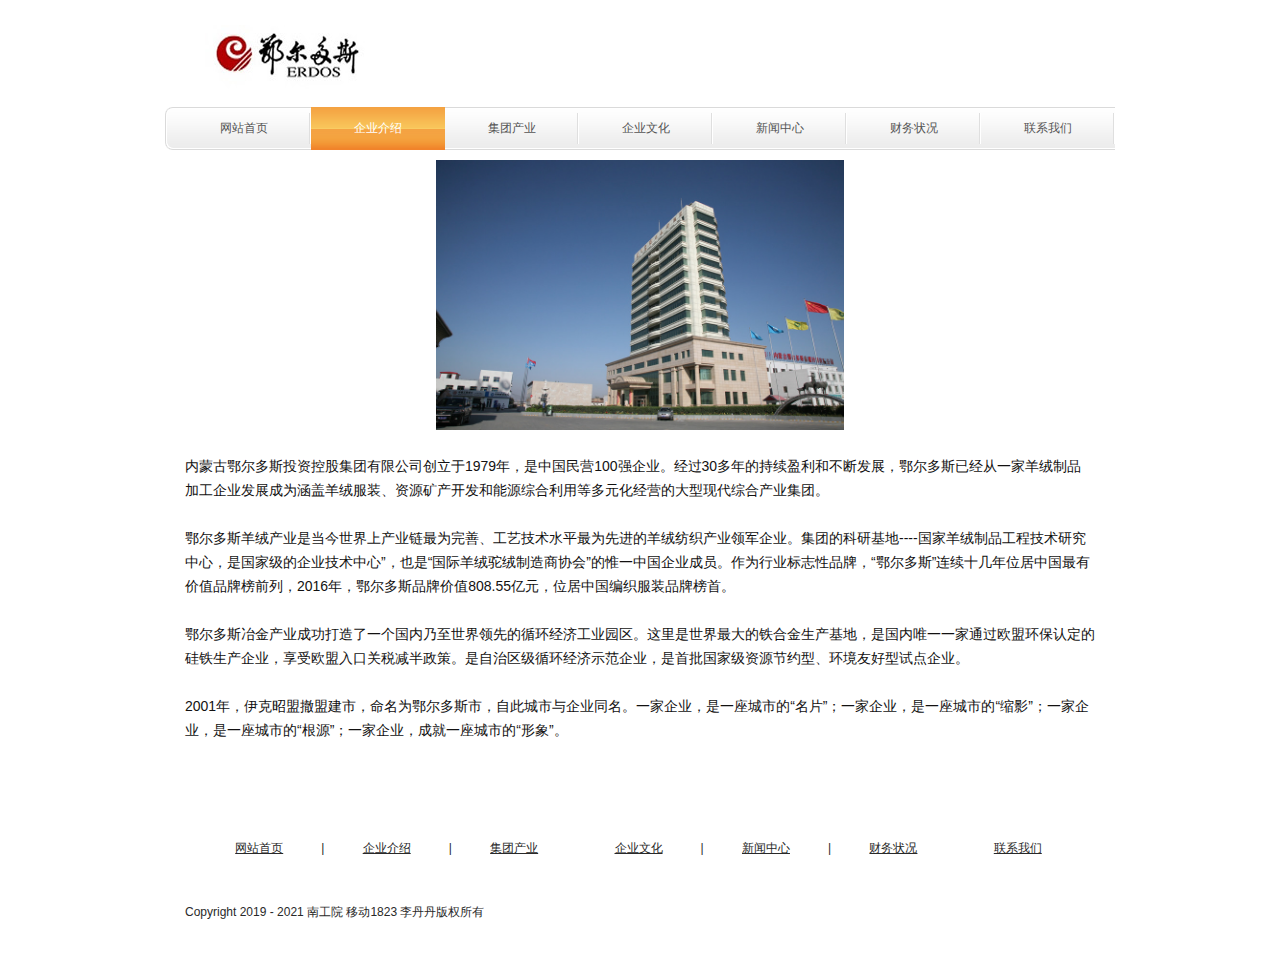
<file: 鄂尔多斯html5/introduce.html>
<!DOCTYPE html>
<html>
          <head>
                    <meta  charset="UTF-8">
<title>企业介绍</title>
<link href="css/style.css" rel="stylesheet" type="text/css" />
<link href="css/layout.css" rel="stylesheet" type="text/css" />
</head>
<body id="page2">
<div id="main">
	<div id="header">
		<div class="row-1">
			<div class="logo"><a href="index.html"><img src="images/logo.jpg" alt="" width="173" height="75" hieght="75" /></a></div>
		</div>
		<div class="row-2">
			<ul class="nav">
				<li><a href="index.html" class="first"><em><b>网站首页</b></em></a></li>
				<li><a href="introduce.html" class="current"><b>企业介绍</b></a></li>
				<li><a href="group.html"><b>集团产业</b></a></li>
				<li><a href="culture.html"><b>企业文化</b></a></li>
				<li><a href="news.html"><b>新闻中心</b></a></li>
                <li><a href="economy.html"><b>财务状况</b></a></li>
                <li><a href="news.html"><b>联系我们</b></a></li>
			</ul>
</div>
<div class="row-3">
<div align="center">
<img src="images/1-16060GG0242M.jpg"  width="408" height="270" />
</div>
</div>
</div>
<div id="content"><div class="ic">!</div>
		<div class="indent">
			<p>内蒙古鄂尔多斯投资控股集团有限公司创立于1979年，是中国民营100强企业。经过30多年的持续盈利和不断发展，鄂尔多斯已经从一家羊绒制品加工企业发展成为涵盖羊绒服装、资源矿产开发和能源综合利用等多元化经营的大型现代综合产业集团。</p>
          <p>鄂尔多斯羊绒产业是当今世界上产业链最为完善、工艺技术水平最为先进的羊绒纺织产业领军企业。集团的科研基地----国家羊绒制品工程技术研究中心，是国家级的企业技术中心”，也是“国际羊绒驼绒制造商协会”的惟一中国企业成员。作为行业标志性品牌，“鄂尔多斯”连续十几年位居中国最有价值品牌榜前列，2016年，鄂尔多斯品牌价值808.55亿元，位居中国编织服装品牌榜首。</p>
          <p>鄂尔多斯冶金产业成功打造了一个国内乃至世界领先的循环经济工业园区。这里是世界最大的铁合金生产基地，是国内唯一一家通过欧盟环保认定的硅铁生产企业，享受欧盟入口关税减半政策。是自治区级循环经济示范企业，是首批国家级资源节约型、环境友好型试点企业。</p>
          <p>2001年，伊克昭盟撤盟建市，命名为鄂尔多斯市，自此城市与企业同名。一家企业，是一座城市的“名片”；一家企业，是一座城市的“缩影”；一家企业，是一座城市的“根源”；一家企业，成就一座城市的“形象”。</p>

		</div>
	</div>
	<div id="footer">
	   	<ul class="nav">
			<li><a href="index.html">网站首页</a>|</li>
			<li><a href="introduce.html">企业介绍</a>|</li>
            <li><a href="group.html">集团产业</a></li>
			<li><a href="culture.html">企业文化</a>|</li>
			<li><a href="culture.html">新闻中心</a>|</li>
			<li><a href="economy.html">财务状况</a></li>
			<li><a href="economy.html">联系我们</a></li>
		</ul>
		<div class="wrapper">
			<div class="fleft">Copyright  2019 - 2021  南工院 移动1823 李丹丹版权所有</div>
	</div>
</div>
</body>
</html>
</file>
<file: 1114.css>
*{
	margin: 0;
	padding: 0;
}
.header{
	width: 999px;
	height: 100px;
	background: red;
	margin:0 auto ;
}
.header .logo{
	width: 250px;
	height: 30px;
	/* background: #0f0; */
	float: left;
	margin-left: 20px;
	margin-top: 39px;
}
.header .search{
	width: 230px;
	height: 30px;
	/* background: #00f; */
	float: right;
	margin-top: 39px;
	margin-right: 18px;
	border: 1px solid #e5e5e5;
}
.header .search input[type=text]{
	width: 197px;
	height: 30px;
	border: none;
	background: #f1f1f1;
	float: left;
	padding-left: 15px;
	box-sizing: border-box;
}
.header .search input[type=submit]{
	width: 33px;
	height: 30px;
	border: none;
	background: #f1f1f1 url(img/search.png) no-repeat center center;
	float: right;
}
.nav{
	width: 999px;
	height: 60px;
	background: #000;
	margin: 0 auto;
}
.nav ul li{
	list-style: none;
	float: left;
	width: 119px;
	height: 60px;
	text-align: center;
	line-height: 60px;
	border-right: 1px solid #494949;
}
.nav ul li:last-child{
	border-right: none;
}
.nav ul{
	width: 999px;
	height: 60px;
	padding-left: 27px;
	box-sizing: border-box;
}
.nav ul li a{
	color: white;
	text-decoration: none;
	}
.banner{
		width: 999px;
		height:465px;
		margin: 0 auto;
	}
	.four{
	margin: 0 auto;
	width: 999px;
	height: 203px;
	background: whitesmoke;
}
.four new{
	width: 499px;
	height: 203px;
	float: left;
}
.introduce{
	width: 250px;
	height: 203px;
	float: right;
	background: #808080;
}
.invite{
	width:250px ;
	height: 203px;
	float: right; 
}
.new h3{
	padding-left: 20px;
	padding-top: 20px;
	padding-bottom: 10px;
	margin-bottom: 10px;
	
}
.new ul{
    border-left: 15px;
	padding-top: 2px;
	padding-bottom: 4px;
	padding-left:20px ;
	font: 15px"microsoft yahei";
	color: #242424;
					
}
.new ul li{
	padding-bottom: 3px;
}
.new ul span{
	float: right;
	color: black;
	font-size: 12px;
	color: rosybrown;
}
.introduce h3{
	padding-left: 20px;
	padding-top: 20px;
	padding-bottom: 10px;
	margin-bottom: 10px;
	
}
.introduce p{
	padding-left: 20px;
	font: 15px "microsoft yahei";
	
}
.introduce p:last-child{
	padding-top: 20px;
	padding-left: 20px;
	font: 13px "microsoft yahei";
	color:whitesmoke;
}
.invite h3{
	padding-left: 20px;
	padding-top: 20px;
	padding-bottom: 10px;
	margin-bottom: 10px;
}
.invite p{
	padding-left: 20px;
	font: 12px"microsoft yahei";
	
	
}
.flowers{
	float: right;
}
.more{
	float: left;
	padding-top: 30px;
	padding-left: 20px;
}
.fifth{
	width: 999px;
	height: 200px;
	margin: 0 auto;
	box-sizing: border-box;
}
.fifth h3{
	padding-left: 20px;
	padding-top: 20px;
	padding-bottom: 10px;
	margin-bottom: 10px;
}
.box1{
	float: right;
	
	width: 200px;
	padding-right: 10px;
}
.box2{
	float: right;
	padding-right: 60px;
	width: 200px;
}
.box3{
	float: right;
	padding-right: 60px;
	width: 200px;
}
.box4{
	float: left;
	width: 200px;
	padding-right: 50px;
}
.fifth p{
	padding-top: 10px;
	font: 12px"microsoft yahei";
}
.six{
	width: 999px;
	height: 200px;
	margin: 0 auto;
	background: #E5E5E5;
	margin-top: 60px;
}
.intnet{
	float: right;
	width: 249px;
	height: 200px;
	
	margin-left: 9px;
}

.tech{
	float: right;
	width: 240px;
	height: 200px;
	
}
.center{
	float: left;
	width: 490px;
	height: 200px;
	
	margin-right: 9px;
}

.center h3{
	font: 18px "microsoft yahei";
	border-bottom: 1px solid #666666;
	padding-bottom: 10px;
	margin-bottom: 10px;
	padding-left: 20px;
}
.center li{
	list-style: none;
	background: url(../img/item_icon.png) no-repeat;
	padding-left: 20px;
	padding-bottom: 10px;
	
	
	
}
.center ul{
	float: right;
	padding-right: 60px;
}
.center ul:last-child{
	float: left;
	padding-left: 10px;
}
.intnet h3{
	font: 18px "microsoft yahei";
	border-bottom: 1px solid #666666;
	padding-bottom: 10px;
	margin-bottom: 10px;
	padding-left: 20px;
}
.tech h3{
	font: 18px "microsoft yahei";
	border-bottom: 1px solid #666666;
	padding-bottom: 10px;
	margin-bottom: 10px;
	padding-left: 20px;
}
.tech li{
	list-style: none;
	background: url(../img/item_icon.png) no-repeat;
	padding-left: 20px;
	padding-bottom: 10px;
	clear: both;
	
}
.tech ul{
	padding-left: 10px;
}
.china{
	text-align: center;
}
</file>
<file: 鄂尔多斯html5/css/style.css>
* {margin:0;padding:0}
body {
	font-family: Arial, Helvetica, sans-serif;
	font-size: 100%;
	line-height: 1.5em;
	color: #121111;
	text-align: left;
	background-color:#FFF;
}
input,textarea,select {font-family:Arial,Helvetica,sans-serif;font-size:1em}
.fleft {float:left}
.fright {float:right}
.clear {clear:both}
.alignright {text-align:right}
.aligncenter {text-align:center}
.alignleft {text-align:left}
.wrapper {width:100%;overflow:hidden}
p {
	margin-bottom: 24px;
	background-color: #FFF;
}
/* forms */
input,select {vertical-align:middle;font-weight:normal}
img {border:0;vertical-align:top;text-align:left}
#search-form {float:right;padding:26px 52px 0 0;color:#545454;font-size:.86em;width:294px}
#search-form fieldset {border:none;}
#search-form input.text { border:none;background:none;width:130px;margin-right:10px;padding:2px 5px 3px 5px;color:#545454;background:url(../images/input-bg.gif) no-repeat right top}
#search-form input.submit {background:url(../images/submit-bg.gif) left top repeat-x;width:66px;height:20px;color:#fff;cursor:pointer;border:none}
#search-form select {width:61px;height:20px;margin-right:15px;background:url(../images/select-bg.gif) left top repeat-x;border:1px solid #dadada;color:#545454}
/* list */
ul {list-style:none}
dl {margin-bottom:-24px}
dl dt {font-weight:bold;color:#f4a03b}
dl dd {
	padding-bottom: 24px;
	background-color: #FFF;
}
.list1 li {background:url(../images/bull1.gif) no-repeat left 8px;padding:0 0 0 18px}
.list1 li.last {background:none;padding:6px 0 0 18px}
.list2 li {width:100%;overflow:hidden}
.list2 li span {float:left;width:303px}
.contacts {
	margin-bottom: 0;
	text-decoration: none;
}
.contacts dt {font-weight:bold;float:left;width:100px;color:#121111}
.contacts dd {overflow:hidden;height:1%}
/* other */
.img-indent {margin:0 20px 0 0;float:left}
.img-indent.fright {float:right;margin:0 0 0 20px}
.img-box {width:100%;overflow:hidden;padding-bottom:20px}
.img-box img {float:left;margin:0 20px 0 0}
.p1 {margin-bottom:12px}
.p2 {margin-bottom:24px}
.p3 {margin-bottom:36px}
/* txt,links,lines,titles */
a {
	color: #000000;
	outline: none;
	float: none;
}
a:hover{text-decoration:none}
h2 {font-family:"Trebuchet MS",Helvetica,sans-serif;font-size:2.14em;line-height:1.1em;font-weight:normal;color:#545454;letter-spacing:-1px;margin-bottom:18px}
h2 span {color:#f4a03b}
h3 {font-size:1em}
.line-ver {background-image:url(../images/line-ver.gif);background-repeat:repeat-y}
/* header */
#header .row-1 {height:107px}
#header .row-1 .logo {padding:25px 0 0 40px;float:left}
#header .row-2 {height:53px}
#header .nav {width:100%;overflow:hidden}
#header .nav li {display:inline}
#header .nav li a {display:block;float:left;background:url(../images/nav-bg1.gif) left top repeat-x;font-size:.86em;text-transform:uppercase;text-decoration:none;height:43px;line-height:43px;color:#545454;position:relative}
#header .nav li a em {font-style:normal;display:block;float:left}
#header .nav li a b {display:block;float:left;background:url(../images/divider.gif) no-repeat right top;font-weight:normal;padding:0 43px 0 43px;cursor:pointer;}
#header .nav li a:hover {background:url(../images/nav-bg2.gif) left top repeat-x;color:#fff}
#header .nav li a:hover b {background:none}
#header .nav li a.current {background:url(../images/nav-bg2.gif) left top repeat-x;color:#fff}
#header .nav li a.current b {background:none}
#header .nav li a.first b {background:url(../images/nav-left.gif) no-repeat left top;padding-left:55px;}
#header .nav li a.first em {background:url(../images/divider.gif) no-repeat right top}
#header .nav li a.first:hover em {background:none}
#header .nav li a.first:hover b {background:url(../images/nav-left1.gif) no-repeat left top;padding-left:55px}
#header .nav li a.first-current {background:url(../images/nav-bg2.gif) left top repeat-x;color:#fff}
#header .nav li a.first-current em {background:none}
#header .nav li a.first-current b {background:url(../images/nav-left1.gif) no-repeat left top  !important;padding-left:55px}
#header .nav li a.last b {background:url(../images/nav-right.gif) no-repeat right top;padding-right:55px}
#header .nav li a.last:hover b {background:url(../images/nav-right1.gif) no-repeat right top}
#header .nav li a.last-current {background:url(../images/nav-bg2.gif) left top repeat-x;color:#fff}
#header .nav li a.last-current b {background:url(../images/nav-right1.gif) no-repeat right top  !important;padding-right:55px}

/* content */
#content {padding:0 0 40px 0}
#content .indent {padding:24px 20px 30px 20px}
.ic, .ic a {border:0;float:right;background:#f00;color:#f00;width:35%;line-height:10px;font-size:10px;margin:-50% 0 0 0;overflow:hidden;padding:0}
.banners {width:100%;overflow:hidden;padding:12px 0 0 0}
.banners li {float:left;margin-right:10px}
.banners li.last {margin-right:0}
.awards {width:100%;overflow:hidden}
.awards li {float:left;border-right:1px solid #e3e3e3;padding:0 20px}
.awards li.last {padding-right:0;border:none}
.box {background:url(../images/box-bg.gif) left bottom repeat-x #fff;width:100%}
.box .border-top {background:url(../images/border-top.gif) repeat-x top}
.box .border-bot {background:url(../images/border-bot.gif) repeat-x bottom}
.box .border-left {background:url(../images/border-left.gif) repeat-y left}
.box .border-right {background:url(../images/border-right.gif) repeat-y right}
.box .left-top-corner {background:url(../images/left-top-corner.gif) no-repeat left top}
.box .right-top-corner {background:url(../images/right-top-corner.gif) no-repeat right top}
.box .left-bot-corner {background:url(../images/left-bot-corner.gif) no-repeat left bottom}
.box .right-bot-corner {background:url(../images/right-bot-corner.gif) no-repeat right bottom;}
.box .inner {padding:20px 30px 15px 30px}
table {border:1px solid #dadada;width:100%; border-collapse:collapse}
table td {border:none}
table td.cell-1 {width:330px}
table td.cell-2 {text-align:center}
table td.cell-3 {text-align:center}
table td.cell-4 {text-align:center}
table td.cell-5 {text-align:center}
table thead td {background:#ebebeb;font-weight:bold;padding:7px 30px 7px 30px;border:1px solid #dadada}
table tbody td {padding:6px 30px 0 30px;text-align:center;border:1px solid #dadada;border-bottom:none;border-top:none}
table tbody td.last {padding-bottom:20px}
/* footer */
#footer {color:#292929}
#footer .nav {text-align:center;padding-bottom:40px}
#footer .nav li {display:inline}
#footer .nav li a {padding:0 38px 0 35px;color:#292929}

.news{width:920px; height:200px; overflow:hidden; margin-top:20px;}
.news_l{ width:300px; float:left;}
.news_r{width:600px; float:right;}
.news_l img{width:300px; height:200px}
.news_r h2 a{font-size:18px; font-weight:bold; color:#0000FF;}
.news_r a{text-decoration:none;}


.xinwen h1{font-size:18px; line-height:30px; padding:20px 0; text-align:center; border-bottom:1px dashed #CCCCCC;}
</file>
<file: 鄂尔多斯html5/css/layout.css>
#main {width:950px;margin:0 auto;position:relative}
#header {}
#header, #content {
	font-size: 0.875em
}
.col-1, .col-2, .col-3 {float:left}
/* index.html */
#page1 #content .line-ver {background-position:454px top}
#page1 #content .col-1 {width:411px;margin-right:94px}
#page1 #content .col-2 {width:405px}
/* index-4.html */
#page5 #content .line-ver {background-position:454px top}
#page5 #content .col-1 {width:411px;margin-right:94px}
#page5 #content .col-2 {width:405px}
#footer {padding:0 20px 40px 20px;font-size:.75em}
</file>
